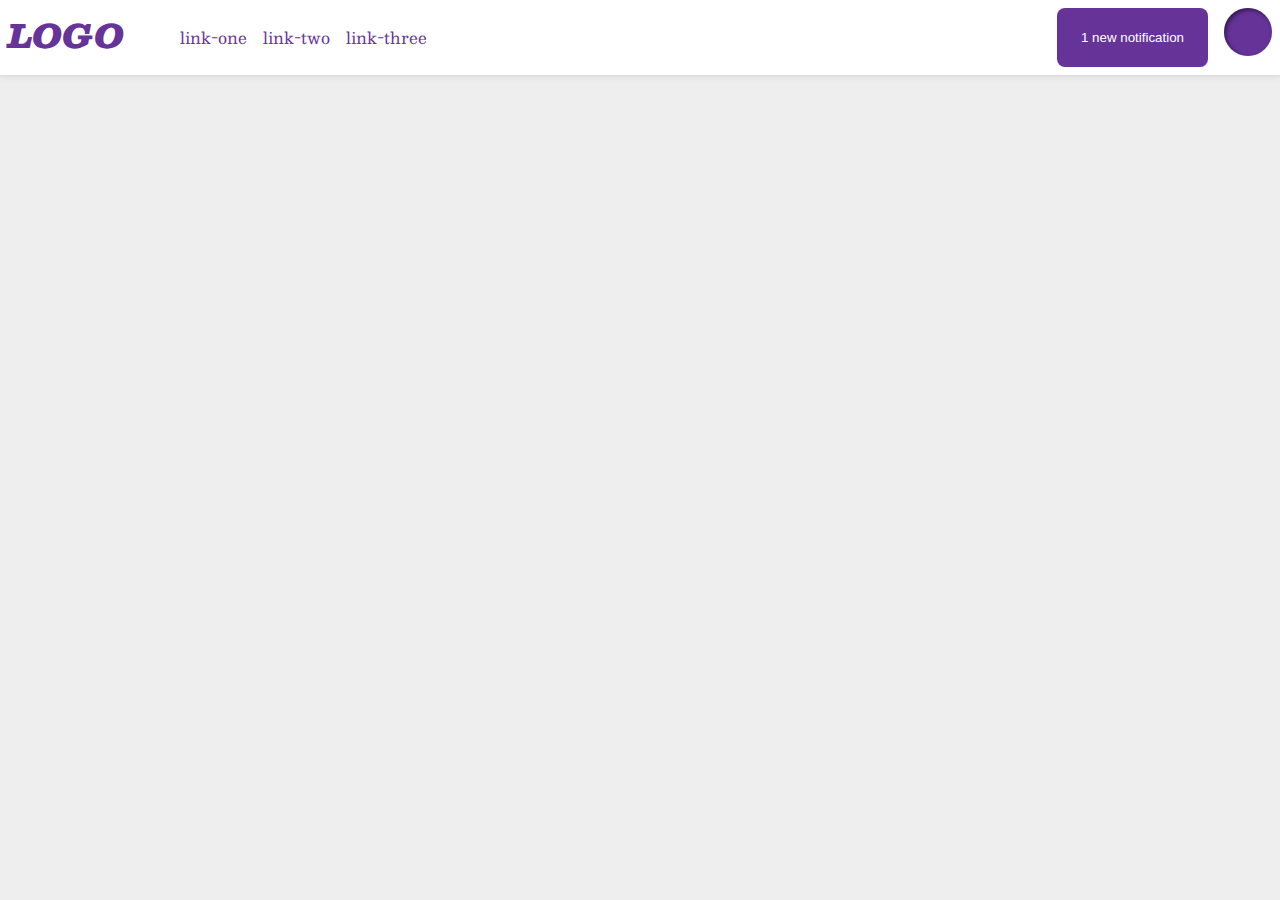
<file: flex/03-flex-header-2/index.html>
<!DOCTYPE html>
<html lang="en">
  <head>
    <meta charset="UTF-8">
    <meta http-equiv="X-UA-Compatible" content="IE=edge">
    <meta name="viewport" content="width=device-width, initial-scale=1.0">
    <title>Flex Header 2</title>
    <link rel="stylesheet" href="style.css">
  </head>
  <body>
    <div class="header">
      <div class="left-side">
        <div class="logo">
        LOGO
        </div>
        <ul class="links">
          <li><a href="google.com">link-one</a></li>
          <li><a href="google.com">link-two</a></li>
          <li><a href="google.com">link-three</a></li> 
        </ul>
      </div>
      <div class="right-side">
        <button class="notifications">
        1 new notification
        </button>
        <div class="profile-image"></div>
      </div>
    </div>
  </body>
</html>
</file>
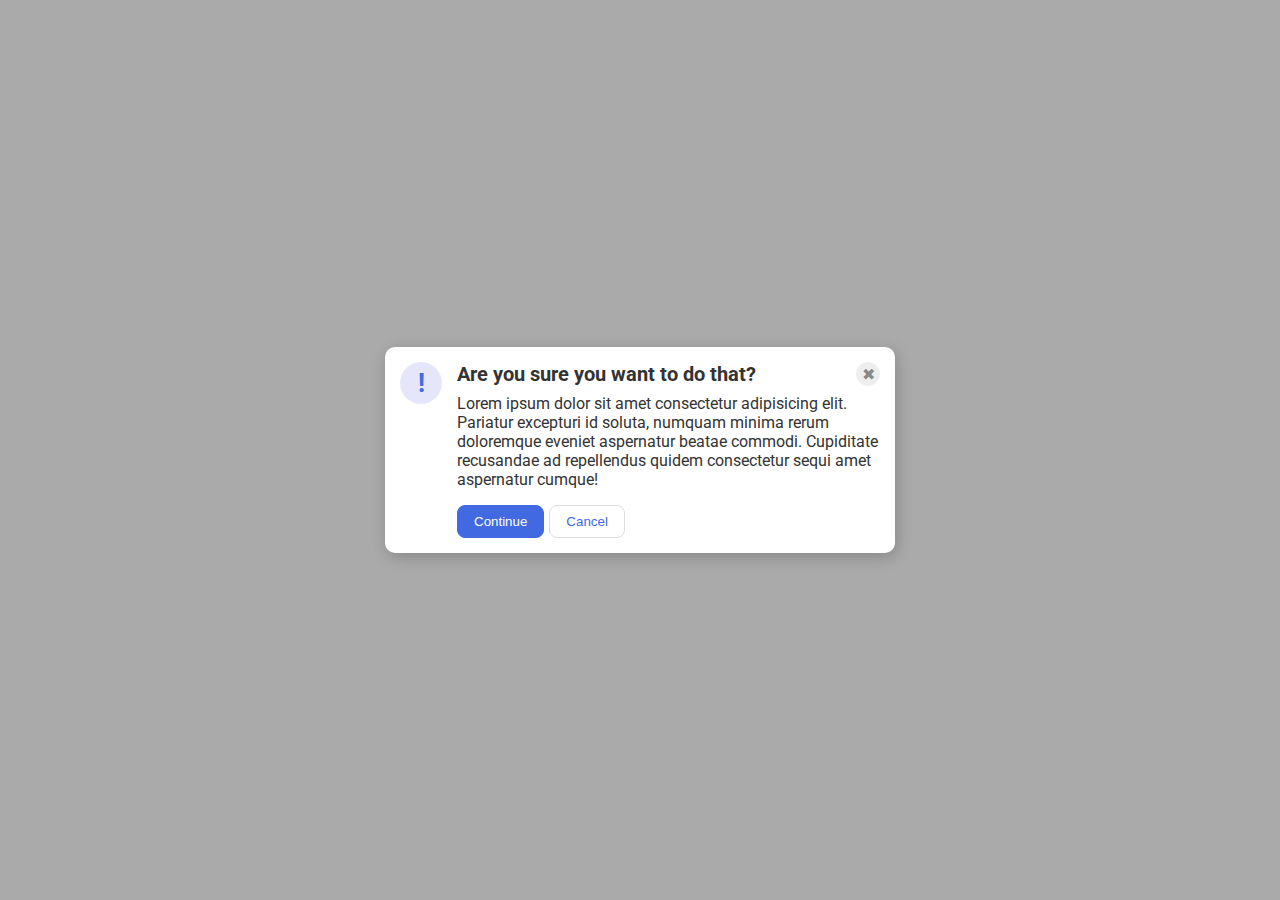
<file: flex/05-flex-modal/index.html>
<!DOCTYPE html>
<html lang="en">
  <head>
    <meta charset="UTF-8">
    <meta http-equiv="X-UA-Compatible" content="IE=edge">
    <meta name="viewport" content="width=device-width, initial-scale=1.0">
    <link rel="stylesheet" href="style.css">
    <title>Modal</title>
  </head>
  <body>
    <div class="modal">
      <div class="left">
        <div class="icon">!</div>
      </div>
      <div class="right">

        <div class="header-close">
          <div class="header">Are you sure you want to do that?</div>
          <button class="close-button">✖</button>
        </div>

        <div class="text-container">
          <div class="text">Lorem ipsum dolor sit amet consectetur adipisicing elit. Pariatur excepturi id soluta, numquam minima rerum doloremque eveniet aspernatur beatae commodi. Cupiditate recusandae ad repellendus quidem consectetur sequi amet aspernatur cumque!</div>
        </div>

        <div class="buttons">
          <button class="continue">Continue</button>
          <button class="cancel">Cancel</button>
        </div>
      </div>
    </div>
  </body>
</html>
</file>
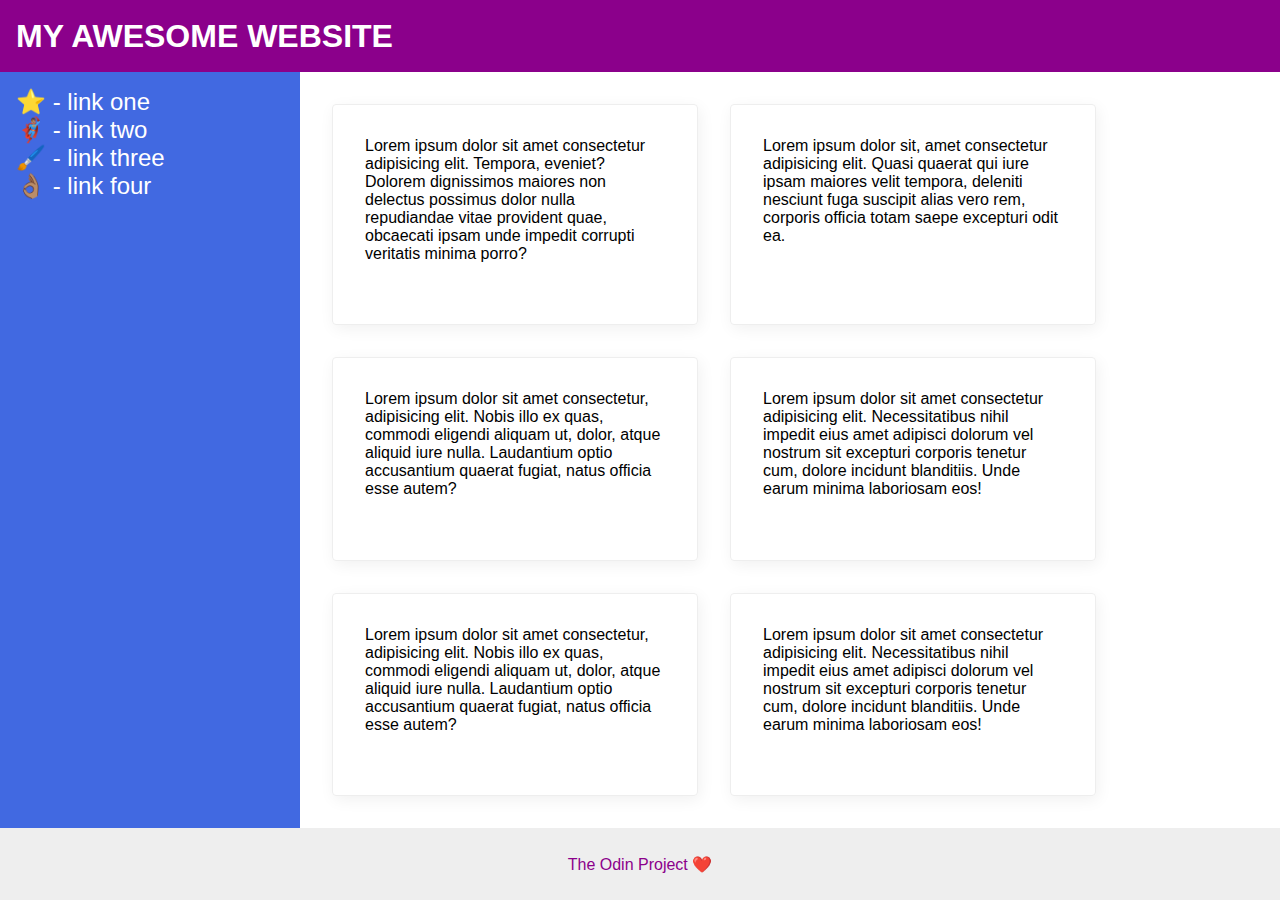
<file: flex/07-flex-layout-2/index.html>
<!DOCTYPE html>
<html lang="en">
  <head>
    <meta charset="UTF-8">
    <meta http-equiv="X-UA-Compatible" content="IE=edge">
    <meta name="viewport" content="width=device-width, initial-scale=1.0">
    <title>The Holy Grail</title>
    <link rel="stylesheet" href="style.css">
  </head>
  <body>
    <div class="header">
      MY AWESOME WEBSITE
    </div>
    <div class="main-content">

      <div class="sidebar">
        <ul>
          <li><a href="#">⭐ - link one</a></li>
          <li><a href="#">🦸🏽‍♂️ - link two</a></li>
          <li><a href="#">🖌️ - link three</a></li>
          <li><a href="#">👌🏽 - link four</a></li>
        </ul>
      </div>

      <div class="article">
        <div class="card">Lorem ipsum dolor sit amet consectetur adipisicing elit. Tempora, eveniet? Dolorem dignissimos maiores non delectus possimus dolor nulla repudiandae vitae provident quae, obcaecati ipsam unde impedit corrupti veritatis minima porro?</div>
        <div class="card">Lorem ipsum dolor sit, amet consectetur adipisicing elit. Quasi quaerat qui iure ipsam maiores velit tempora, deleniti nesciunt fuga suscipit alias vero rem, corporis officia totam saepe excepturi odit ea.</div>
        <div class="card">Lorem ipsum dolor sit amet consectetur, adipisicing elit. Nobis illo ex quas, commodi eligendi aliquam ut, dolor, atque aliquid iure nulla. Laudantium optio accusantium quaerat fugiat, natus officia esse autem?</div>
        <div class="card">Lorem ipsum dolor sit amet consectetur adipisicing elit. Necessitatibus nihil impedit eius amet adipisci dolorum vel nostrum sit excepturi corporis tenetur cum, dolore incidunt blanditiis. Unde earum minima laboriosam eos!</div>
        <div class="card">Lorem ipsum dolor sit amet consectetur, adipisicing elit. Nobis illo ex quas, commodi eligendi aliquam ut, dolor, atque aliquid iure nulla. Laudantium optio accusantium quaerat fugiat, natus officia esse autem?</div>
        <div class="card">Lorem ipsum dolor sit amet consectetur adipisicing elit. Necessitatibus nihil impedit eius amet adipisci dolorum vel nostrum sit excepturi corporis tenetur cum, dolore incidunt blanditiis. Unde earum minima laboriosam eos!</div>
      </div>
      

      <div class="sidenav"></div>

    
    </div>
      <div class="footer">
      The Odin Project ❤️
      </div>
  </body>
</html>
</file>
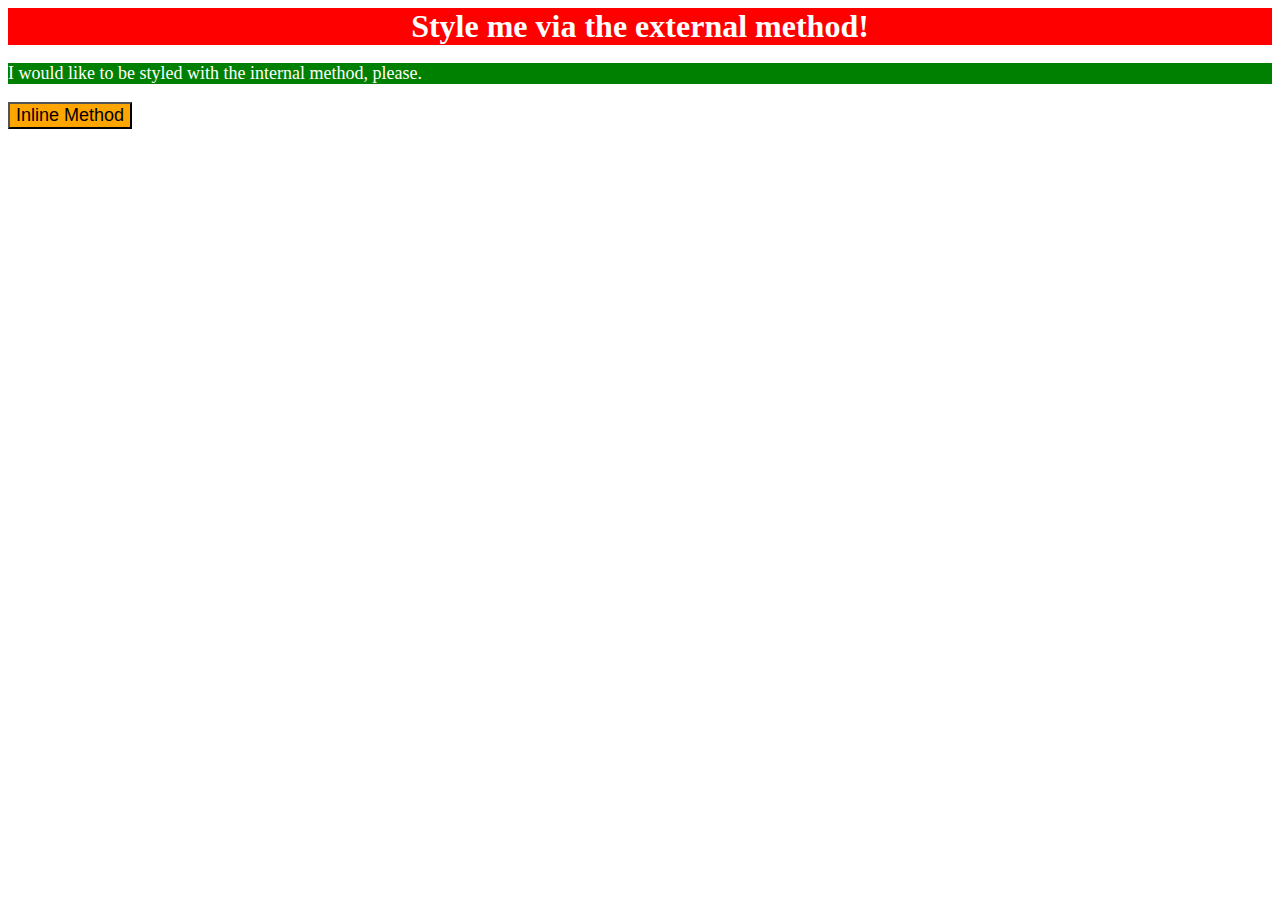
<file: foundations/01-css-methods/index.html>
<!DOCTYPE html>
<html lang="en">
  <head>
    <meta charset="UTF-8">
    <meta http-equiv="X-UA-Compatible" content="IE=edge">
    <meta name="viewport" content="width=device-width, initial-scale=1.0">
    <title>Methods for Adding CSS</title>
    <link rel="stylesheet" href="css/style.css">


  </head>

  <body>
    <div>Style me via the external method!</div>
    <p>I would like to be styled with the internal method, please.</p>
    <button>Inline Method</button>
  </body>
</html>
</file>
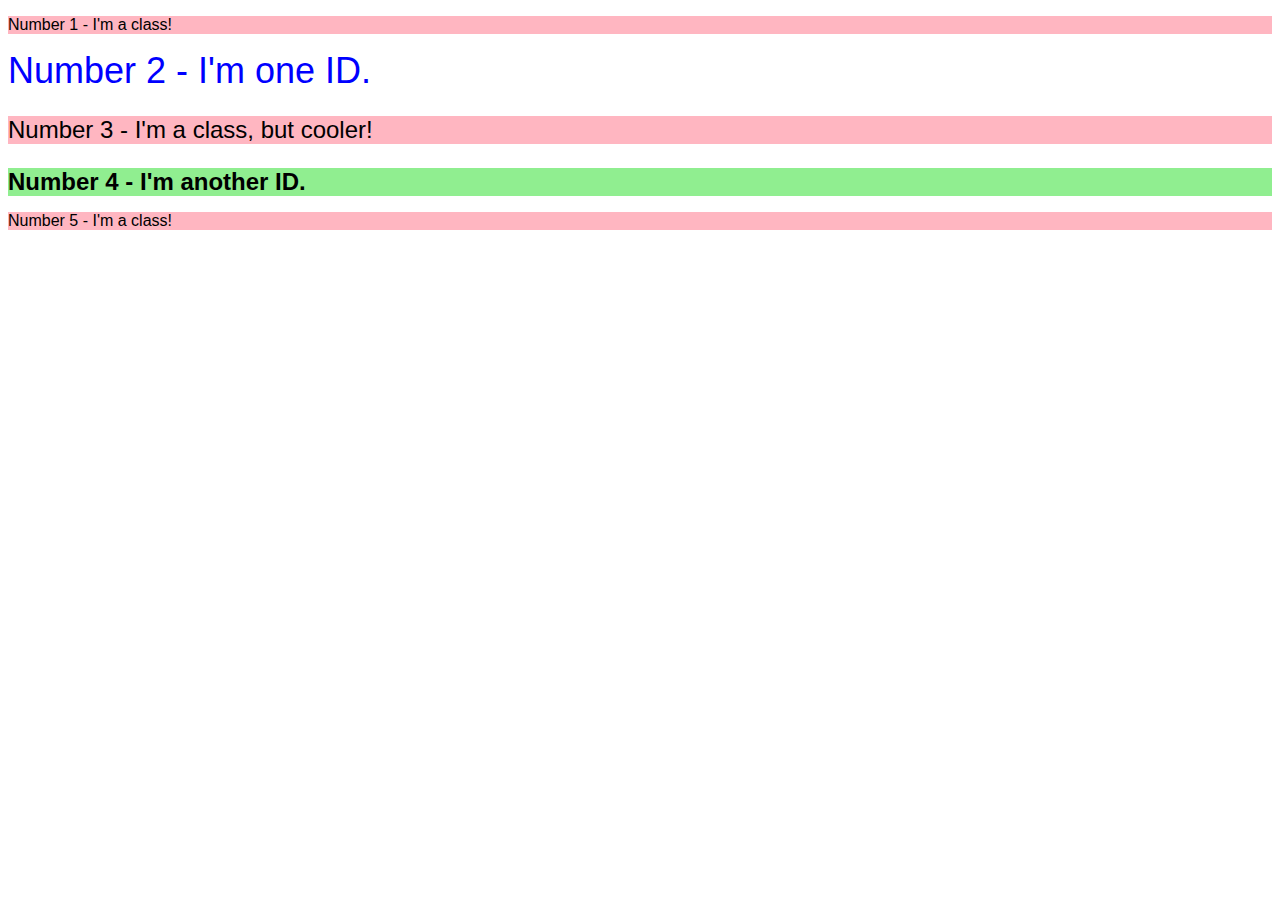
<file: foundations/02-class-id-selectors/index.html>
<!DOCTYPE html>
<html lang="en">
  <head>
    <meta charset="UTF-8">
    <meta http-equiv="X-UA-Compatible" content="IE=edge">
    <meta name="viewport" content="width=device-width, initial-scale=1.0">
    <title>Class and ID Selectors</title>
    <link rel="stylesheet" href="style.css">
  </head>
  <body>

    <p class="first-element">Number 1 - I'm a class!</p>
    <div id="second-element">Number 2 - I'm one ID.</div>
    <p class="third-element">Number 3 - I'm a class, but cooler!</p>
    <div id="fourth-element">Number 4 - I'm another ID.</div>
    <p class="fifth-element">Number 5 - I'm a class!</p>

  </body>
</html>
</file>
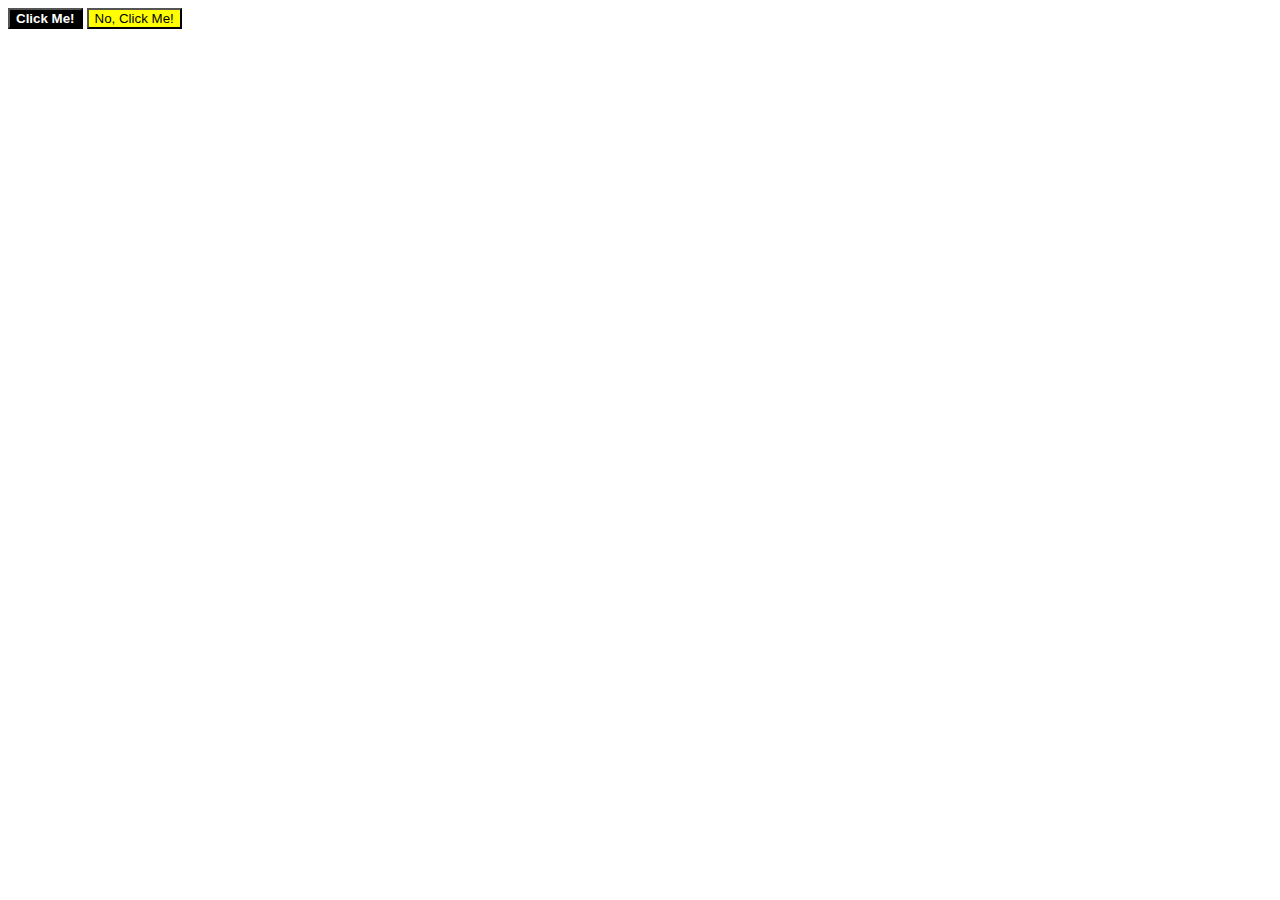
<file: foundations/03-grouping-selectors/index.html>
<!DOCTYPE html>
<html lang="en">
  <head>
    <meta charset="UTF-8">
    <meta http-equiv="X-UA-Compatible" content="IE=edge">
    <meta name="viewport" content="width=device-width, initial-scale=1.0">
    <title>Grouping Selectors</title>
    <link rel="stylesheet" href="style.css">
  </head>
  <body>
    <button class="first-button">Click Me!</button>
    <button class="second-button">No, Click Me!</button>
  </body>
</html>
</file>
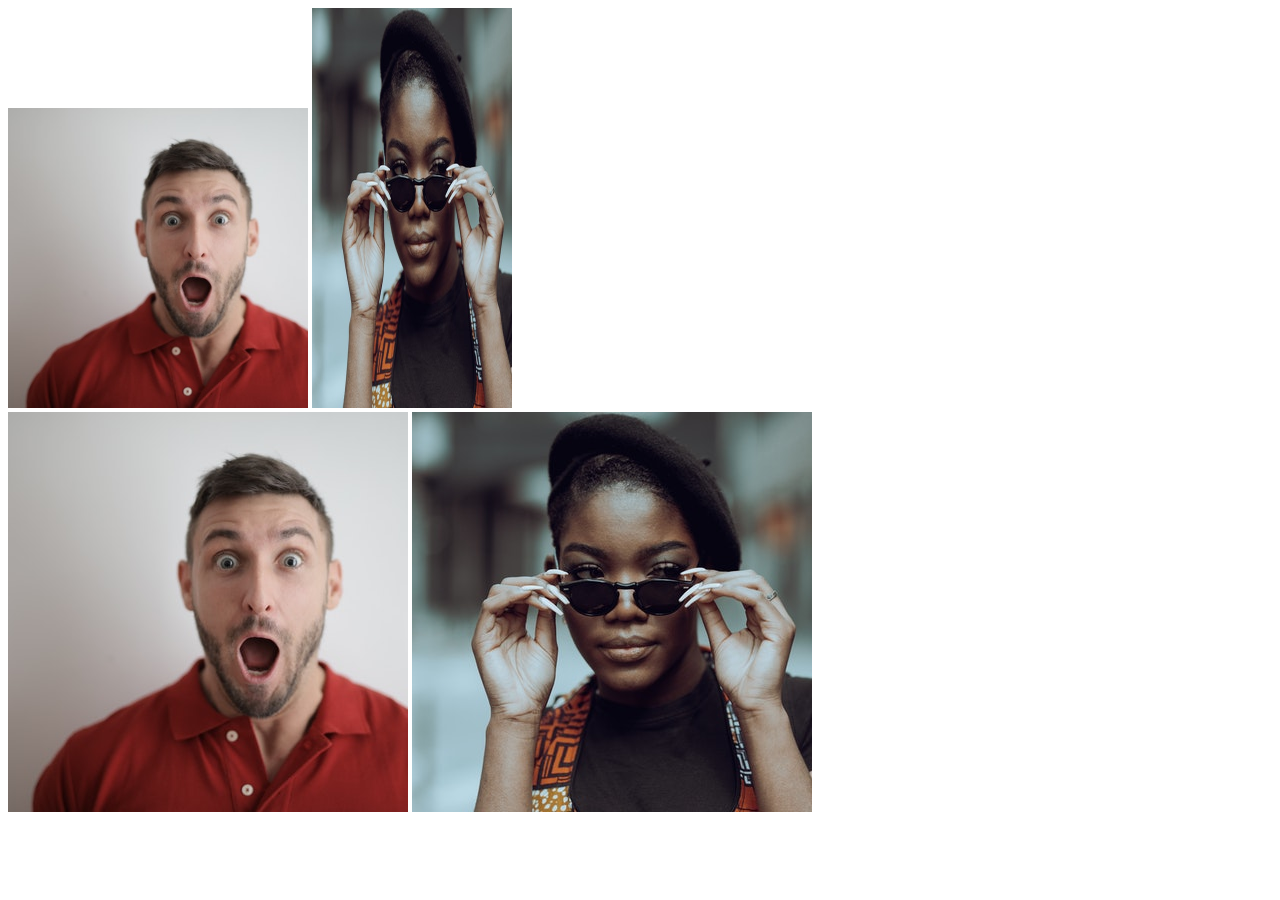
<file: foundations/04-chaining-selectors/index.html>
<!DOCTYPE html>
<html lang="en">
  <head>
    <meta charset="UTF-8">
    <meta http-equiv="X-UA-Compatible" content="IE=edge">
    <meta name="viewport" content="width=device-width, initial-scale=1.0">
    <title>Chaining Selectors</title>
    <link rel="stylesheet" href="style.css">
  </head>
  <body>
    <!-- Check image source path. Review Foundations lesson - Links and Images -->
    <!-- Use the classes BELOW this line -->
    <div>
      <img class="avatar proportioned" src="images/pexels-andrea-piacquadio-3777931.jpg" alt="Woman with glasses">
      <img class="avatar distorted" src="images/pexels-katho-mutodo-8434791.jpg" alt="Man with surprised expression">
    </div>
    <!-- Use the classes ABOVE this line -->
    <div>
      <img class="original proportioned" src="images/pexels-andrea-piacquadio-3777931.jpg" alt="Woman with glasses">
      <img class="original distorted" src="images/pexels-katho-mutodo-8434791.jpg" alt="Man with surprised expression">
    </div>
  </body>
</html>
</file>
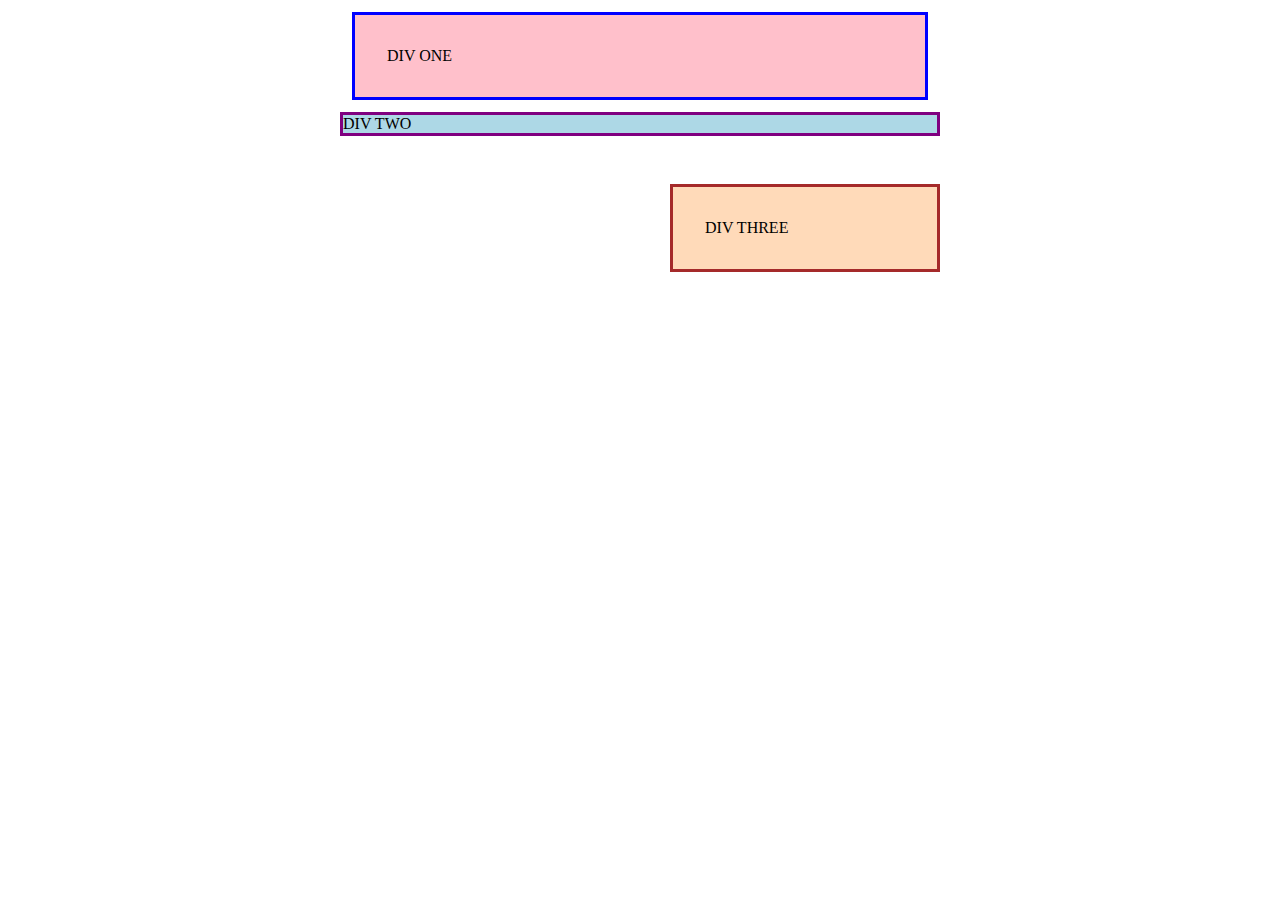
<file: margin-and-padding/01-margin-and-padding-1/index.html>
<!DOCTYPE html>
<html lang="en">
  <head>
    <meta charset="UTF-8">
    <meta http-equiv="X-UA-Compatible" content="IE=edge">
    <meta name="viewport" content="width=device-width, initial-scale=1.0">
    <title>Margin and Padding exercise</title>
    <link rel="stylesheet" href="style.css">
  </head>

  <body>

    <div class="one">
      DIV ONE
    </div>

    <div class="two">
      DIV TWO
    </div>

    <div class="three">
      DIV THREE
    </div>
    
  </body>
</html>
</file>
<file: flex/03-flex-header-2/style.css>
/* this is some magical font-importing.  
you'll learn about it later. */
@import url('https://fonts.googleapis.com/css2?family=Besley:ital,wght@0,400;1,900&display=swap');

body {
  margin: 0;
  background: #eee;
  font-family: Besley, serif;
}

.header {
  background: white;
  border-bottom: 1px solid #ddd;
  box-shadow: 0 0 8px rgba(0,0,0,.1);
  display: flex;
  justify-content: space-between;
  padding: 8px;
}

.profile-image {
  background: rebeccapurple;
  box-shadow: inset 2px 2px 4px rgba(0,0,0,.5);
  border-radius: 50%;
  width: 48px;
  height: 48px;
}

.logo {
  color: rebeccapurple;
  font-size: 32px;
  font-weight: 900;
  font-style: italic;
}

button {
  border: none;
  border-radius: 8px;
  background: rebeccapurple;
  color: white;
  padding: 8px 24px;
}

a {
  /* this removes the line under our links */
  text-decoration: none;
  color: rebeccapurple;
}

ul {
  list-style-type: none;
  display: flex;
  gap: 16px;
}

.left-side {
display: flex;
margin-right: auto;
gap: 16px;
}

.right-side {
  display: flex;
  margin-left: auto;
  gap: 16px;
}
</file>
<file: flex/05-flex-modal/style.css>
@import url('https://fonts.googleapis.com/css2?family=Roboto:wght@400;700&display=swap');

html, body {
  height: 100%;
}

body {
  font-family: Roboto, sans-serif;
  margin: 0;
  background: #aaa;
  color: #333;
  /* I'll give you this one for free lol */
  display: flex;
  align-items: center;
  justify-content: center;
}

.modal {
  display: flex;
  justify-content: flex-start;
  align-items: stretch;
  background: white;
  width: 480px;
  border-radius: 10px;
  box-shadow: 2px 4px 16px rgba(0,0,0,.2);
  padding: 15px;
}

.left {
  display: flex;
  justify-content: center;
  padding-right: 15px;

}

.right {
  display: flex;
  flex-direction: column;
}

.header-close {
  display: flex;
  justify-content: space-between;
  font-weight: bold;
  font-size: 20px;
  padding-bottom: 8px;
}

.buttons {
  display: flex;
  justify-content: flex-start;
  padding-top: 16px;
  gap: 5px;

  }

.icon {
  color: royalblue;
  font-size: 26px;
  font-weight: 700;
  background: lavender;
  width: 42px;
  height: 42px;
  border-radius: 50%;
  display: flex;
  justify-content: center;
  align-items: center;
}

.close-button {
  background: #eee;
  border-radius: 50%;
  color: #888;
  font-weight: 400;
  font-size: 16px;
  height: 24px;
  width: 24px;
  display: flex;
  align-items: center;
  justify-content: center;
  border: 1px solid #eee;
  padding: 0;
}

button {
  cursor: pointer;
  padding: 8px 16px;
  border-radius: 8px;
}

button.continue {
  background: royalblue;
  border: 1px solid royalblue;
  color: white;
}

button.cancel {
  background: white;
  border: 1px solid #ddd;
  color: royalblue;
}
</file>
<file: flex/07-flex-layout-2/style.css>
body {
  font-family: -apple-system, BlinkMacSystemFont, 'Segoe UI', Roboto, Oxygen, Ubuntu, Cantarell, 'Open Sans', 'Helvetica Neue', sans-serif;
  margin: 0;
  min-height: 100vh;
  display: flex;
  flex-direction: column;
}

.header {
  height: 72px;
  background: darkmagenta;
  color: white;
  /*padding-top: 1px;
  padding-bottom: 1px;*/
  font-size: 32px;
  font-weight: 900;
  display: flex;
  justify-content: flex-start;
  align-items: center;
  padding-left: 16px;
}

.footer {
  height: 72px;
  background: #eee;
  color: darkmagenta;
  display: flex;
  justify-content: center;
  text-align: center;
  align-items: center;
}

.sidebar {
  width: 300px;
  background: royalblue;
  box-sizing: border-box;
  /*flex: 1 1 5rem;*/
  display: flex;
  flex-shrink: 0;
  padding-left: 16px;
  align-content: flex-start;
}

.sidenav {
  /*width: 200px;
  background-color: white;
  padding-top: 3rem;
  flex: 1 1 5rem;*/
}

.main-content {
  display: flex;
  flex: 1;
}

.article {
  background-color: white;
  padding: 32px;
  display: flex;
  flex-wrap: wrap;
  gap: 32px;
  /*flex: 3 3 ;*/
}

.card {
  max-width: 300px;
  border: 1px solid #eee;
  box-shadow: 2px 4px 16px rgba(0,0,0,.06);
  border-radius: 4px;
  padding: 32px;
  display: flex;
  flex-direction: row;
  align-items: flex-start;
}

a {
  color: white;
  font-size: 24px;
  text-decoration: none;
}

ul {
  list-style: none;
  display: flex;
  flex-direction: column;
  padding: 0;
}

@media all and (max-width: 540px) {
  .main-content {
    flex-direction: column;
  }
  .sidebar {
    width: 100%;
    display: flex;
    flex-flow: nowrap;
  }
}
</file>
<file: foundations/01-css-methods/css/style.css>
body {
  background-color: white;
}


div {
  background-color: red;
  color: white;
  font-size: 32px;
  text-align: center;
  font-weight: bold;
}

p {
  background-color: green;
  color: white;
  font-size: 18px;
}

button {
  background-color: orange;
  font-size: 18px;
}
</file>
<file: foundations/02-class-id-selectors/style.css>
body {

}

p {
  background-color: lightpink;
  font-family: verdana;
  font-family: sans-serif;
}

div {
  font-family: verdana;
  font-family: sans-serif;
}

.first-element {

}

#second-element {
  color: blue;
  font-size: 36px
}

.third-element {
  font-size: 24px;
}

#fourth-element {
  background-color: lightgreen;
  font-size: 24px;
  font-weight: bold;
}

.fifth-element {

}
</file>
<file: foundations/03-grouping-selectors/style.css>
body {
  background-color: white
  color: black
}

button {
  font-size: 28px
  font-family: helvetica;
  font-family: Times;
  font-family: sans-serif;
}

.first-button {
  background-color: black;
  color: white;
  font-weight: bold;
}

.second-button {
  background-color: yellow;
}
</file>
<file: foundations/04-chaining-selectors/style.css>
.avatar.proportioned {
  width: 300px;
  height: auto;
}

.avatar.distorted {
  width: 200px;
  height: 400px;
}
</file>
<file: margin-and-padding/01-margin-and-padding-1/style.css>
body {
  max-width: 600px;
  margin: 0 auto;
}

.one {
  background: pink;
  border: 3px solid blue;
  /* CHANGE ME */
  padding: 32px;
  margin: 12px;
}

.two {
  background: lightblue;
  border: 3px solid purple;
  /* CHANGE ME */
  margin-bottom: 48px;
}

.three {
  background: peachpuff;
  border: 3px solid brown;
  width: 200px;
  /* CHANGE ME */
  padding: 32px;
  margin-left: auto;
}
</file>
